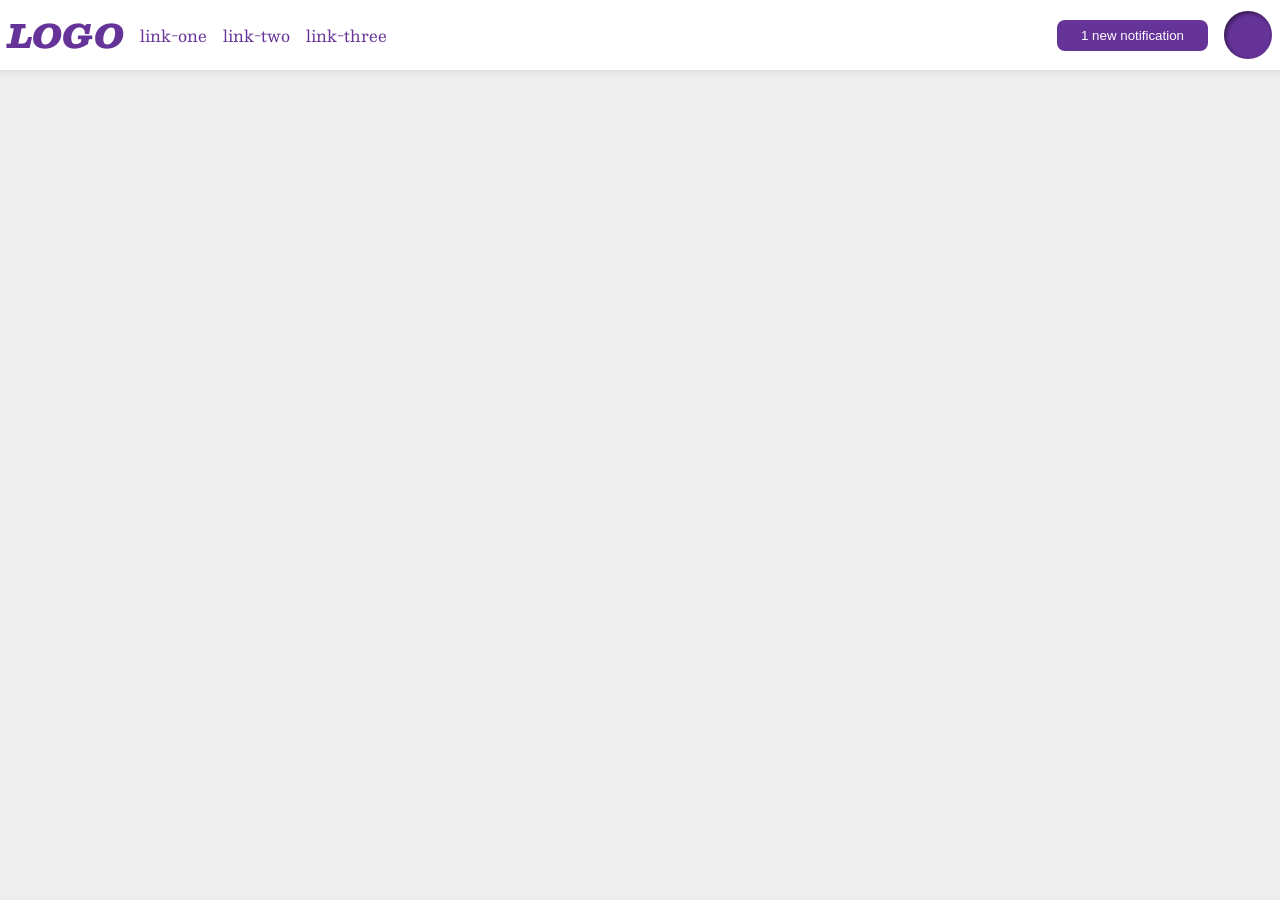
<file: foundations/flex/03-flex-header-2/index.html>
<!DOCTYPE html>
<html lang="en">
  <head>
    <meta charset="UTF-8">
    <meta http-equiv="X-UA-Compatible" content="IE=edge">
    <meta name="viewport" content="width=device-width, initial-scale=1.0">
    <title>Flex Header 2</title>
    <link rel="stylesheet" href="style.css">
  </head>
  <body>
    <div class="header">
      <div class="right">
      <div class="logo">
        LOGO
      </div>
      <ul class="links">
        <li><a href="https://google.com">link-one</a></li>
        <li><a href="https://google.com">link-two</a></li>
        <li><a href="https://google.com">link-three</a></li>
      </ul>
      </div>
      <div class = "left">
      <button class="notifications">
        1 new notification
      </button>
      <div class="profile-image"></div>
      </div>
    </div>
  </body>
</html>
</file>
<file: foundations/flex/03-flex-header-2/style.css>
/* this is some magical font-importing.  
you'll learn about it later. */
@import url('https://fonts.googleapis.com/css2?family=Besley:ital,wght@0,400;1,900&display=swap');

body {
  margin: 0;
  background: #eee;
  font-family: Besley, serif;
}

.header {
  background: white;
  border-bottom: 1px solid #ddd;
  box-shadow: 0 0 8px rgba(0,0,0,.1);
  display: flex;
  justify-content: space-between;
  padding: 8px;
}

.profile-image {
  background: rebeccapurple;
  box-shadow: inset 2px 2px 4px rgba(0,0,0,.5);
  border-radius: 50%;
  width: 48px;
  height: 48px;
}

.logo {
  color: rebeccapurple;
  font-size: 32px;
  font-weight: 900;
  font-style: italic;
}

button {
  border: none;
  border-radius: 8px;
  background: rebeccapurple;
  color: white;
  padding: 8px 24px;
}

a {
  /* this removes the line under our links */
  text-decoration: none;
  color: rebeccapurple;
}

ul {
  list-style-type: none;
  display: flex;
  gap: 16px;
  padding: 0;
  margin: 0;
  
}
.left, .right {
  display: flex;
   gap: 16px;
  align-items: center;
}
</file>
